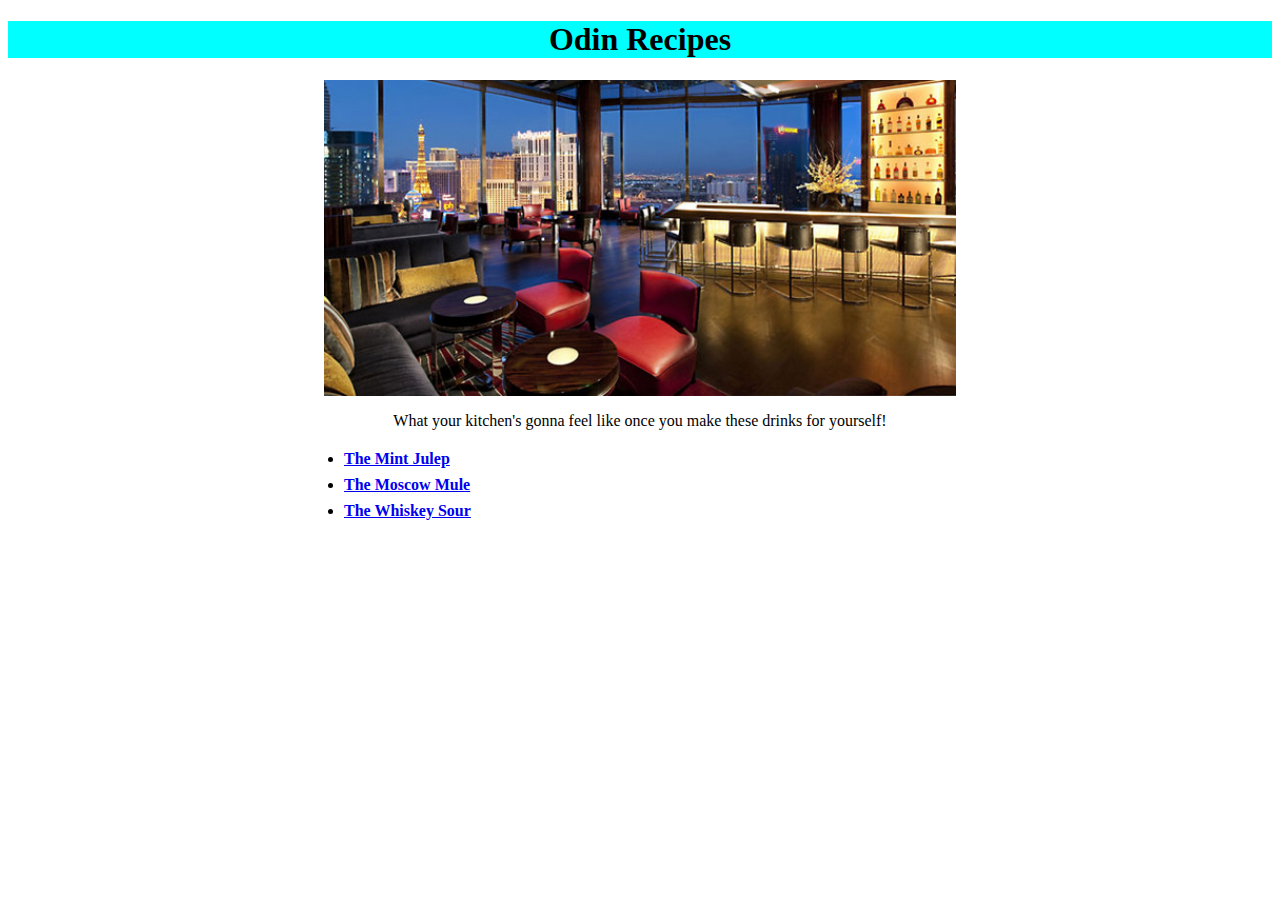
<file: index.html>
<!DOCTYPE html>
<html lang="en">
<head>
    <meta charset="UTF-8">
    <meta name="viewport" content="width=device-width, initial-scale=1.0">
    <title>Odin Recipes</title>
    <link rel="stylesheet" href="index_styles.css">
</head>
<body>
    <h1>Odin Recipes</h1>
    <img class="centered" class="centered" src="./images/img_bar.jpg" alt="Imagination Bar">
    <p>What your kitchen's gonna feel like once you make these drinks for yourself!</p>
    <ul class="centered recipe-list">
        <li><a href="./recipes/mint-julep.html">The Mint Julep</a></li>
        <li><a href="./recipes/moscow-mule.html">The Moscow Mule</a></li>
        <li><a href="./recipes/whiskey-sour.html">The Whiskey Sour</a></li>
    </ul>
</body>
</html>
</file>
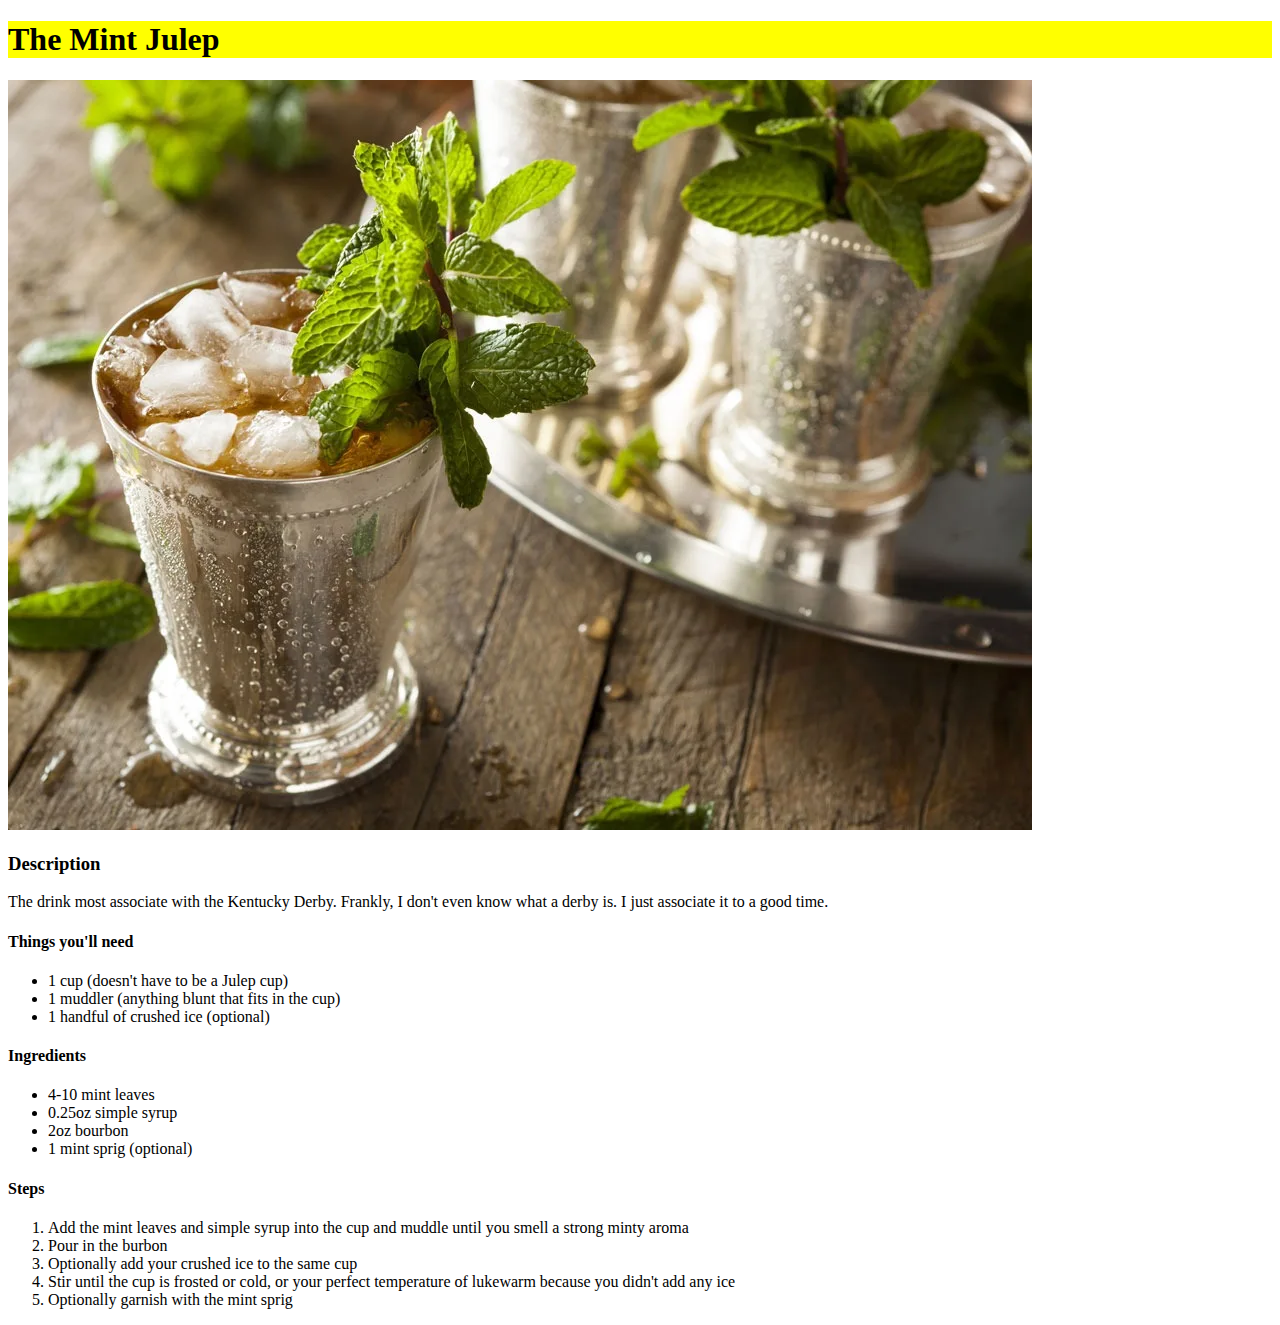
<file: recipes/mint-julep.html>
<!DOCTYPE html>
<html lang="en">
<head>
    <meta charset="UTF-8">
    <meta name="viewport" content="width=device-width, initial-scale=1.0">
    <title>Odin Recipes</title>
    <link rel="stylesheet" href="../item_styles.css">
</head>
<body>
    <h1>The Mint Julep</h1>
    <img src="../images/img_mint_julep.webp" alt="Mint Julep">
    <h3>Description</h3>
    <p>The drink most associate with the Kentucky Derby. Frankly, I don't even know what a derby is. I just associate it to a good time.</p>
    <h4>Things you'll need</h4>
    <ul>
        <li>1 cup (doesn't have to be a Julep cup)</li>
        <li>1 muddler (anything blunt that fits in the cup)</li>
        <li>1 handful of crushed ice (optional)</li>
    </ul>
    <h4>Ingredients</h4>
    <ul>
        <li>4-10 mint leaves</li>
        <li>0.25oz simple syrup</li>
        <li>2oz bourbon</li>
        <li>1 mint sprig (optional)</li>
    </ul>
    <h4>Steps</h4>
    <ol>
        <li>Add the mint leaves and simple syrup into the cup and muddle until you smell a strong minty aroma</li>
        <li>Pour in the burbon</li>
        <li>Optionally add your crushed ice to the same cup</li>
        <li>Stir until the cup is frosted or cold, or your perfect temperature of lukewarm because you didn't add any ice</li>
        <li>Optionally garnish with the mint sprig</li>
    </ol>
</body>
</html>
</file>
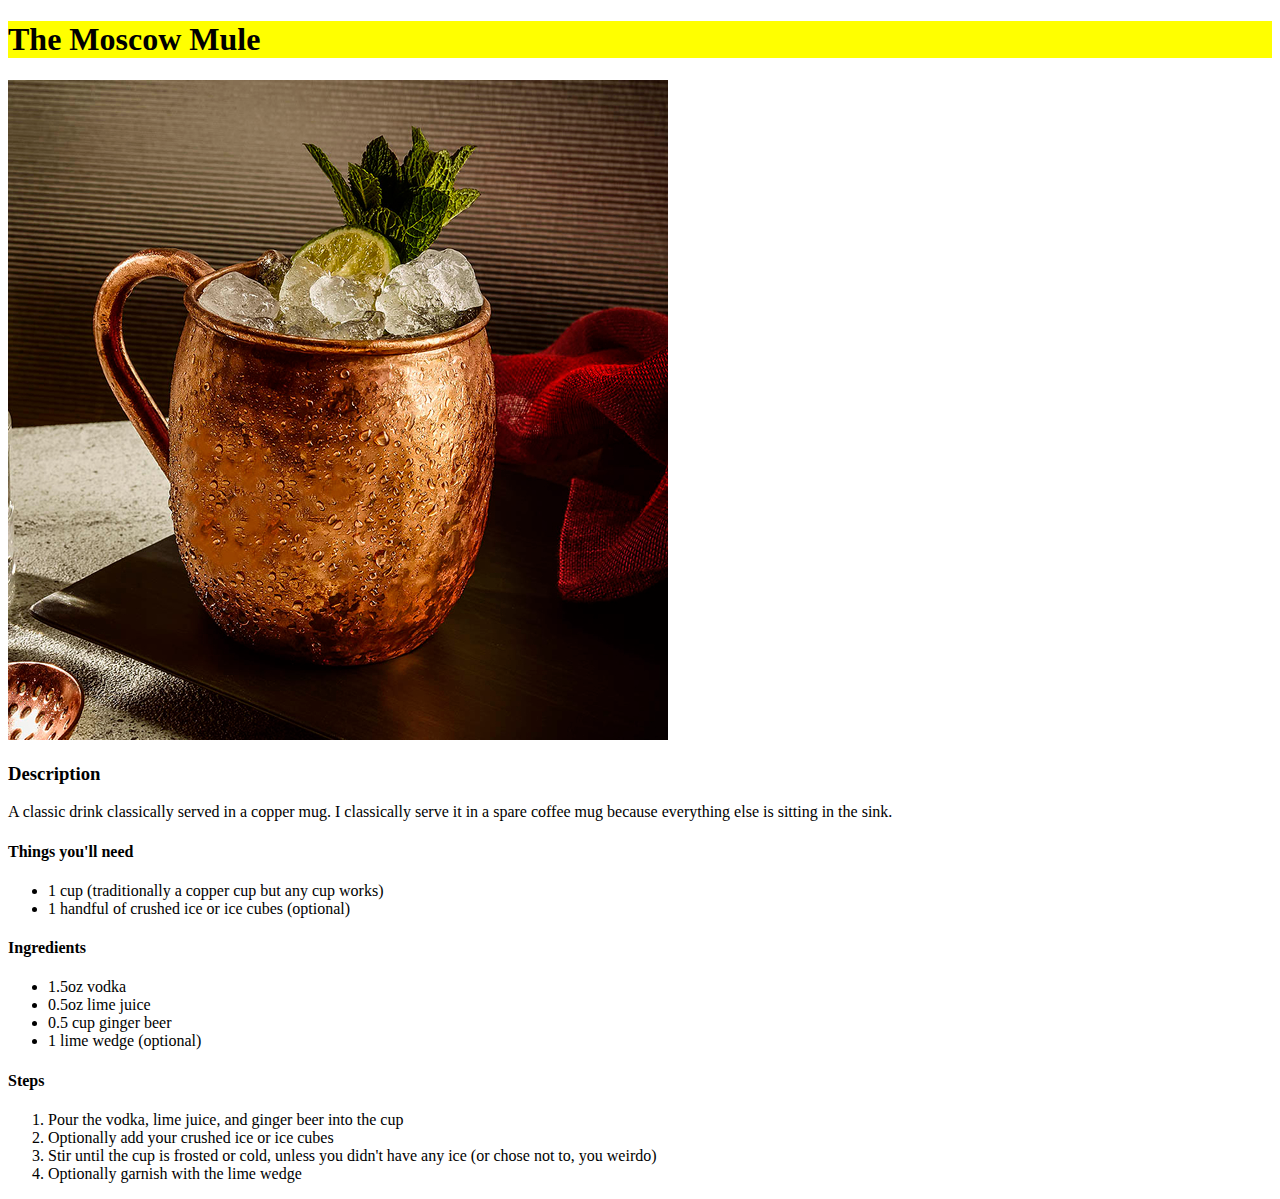
<file: recipes/moscow-mule.html>
<!DOCTYPE html>
<html lang="en">
<head>
    <meta charset="UTF-8">
    <meta name="viewport" content="width=device-width, initial-scale=1.0">
    <title>Odin Recipes</title>
    <link rel="stylesheet" href="../item_styles.css">
</head>
<body>
    <h1>The Moscow Mule</h1>
    <img src="../images/img_moscow_mule.jpg" alt="Moscow Mule">
    <h3>Description</h3>
    <p>A classic drink classically served in a copper mug. I classically serve it in a spare coffee mug because everything else is sitting in the sink.</p>
    <h4>Things you'll need</h4>
    <ul>
        <li>1 cup (traditionally a copper cup but any cup works)</li>
        <li>1 handful of crushed ice or ice cubes (optional)</li>
    </ul>
    <h4>Ingredients</h4>
    <ul>
        <li>1.5oz vodka</li>
        <li>0.5oz lime juice</li>
        <li>0.5 cup ginger beer</li>
        <li>1 lime wedge (optional)</li>
    </ul>
    <h4>Steps</h4>
    <ol>
        <li>Pour the vodka, lime juice, and ginger beer into the cup</li>
        <li>Optionally add your crushed ice or ice cubes</li>
        <li>Stir until the cup is frosted or cold, unless you didn't have any ice (or chose not to, you weirdo)</li>
        <li>Optionally garnish with the lime wedge</li>
    </ol>
</body>
</html>
</file>
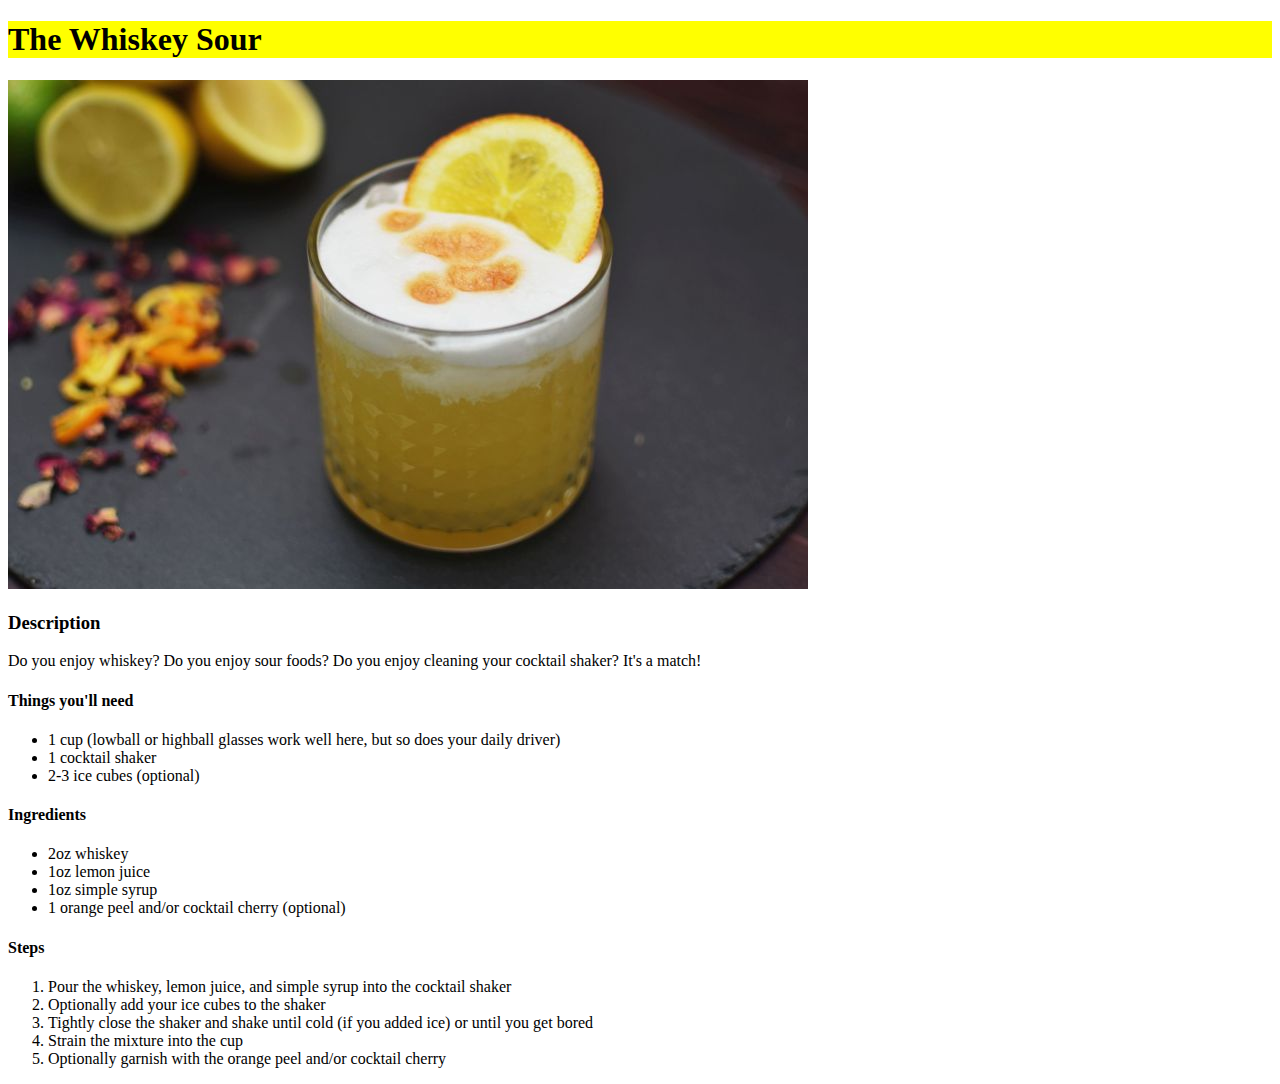
<file: recipes/whiskey-sour.html>
<!DOCTYPE html>
<html lang="en">
<head>
    <meta charset="UTF-8">
    <meta name="viewport" content="width=device-width, initial-scale=1.0">
    <title>Odin Recipes</title>
    <link rel="stylesheet" href="../item_styles.css">
</head>
<body>
    <h1>The Whiskey Sour</h1>
    <img src="../images/img_whiskey_sour.jpg" alt="Whiskey Sour">
    <h3>Description</h3>
    <p>Do you enjoy whiskey? Do you enjoy sour foods? Do you enjoy cleaning your cocktail shaker? It's a match!</p>
    <h4>Things you'll need</h4>
    <ul>
        <li>1 cup (lowball or highball glasses work well here, but so does your daily driver)</li>
        <li>1 cocktail shaker</li>
        <li>2-3 ice cubes (optional)</li>
    </ul>
    <h4>Ingredients</h4>
    <ul>
        <li>2oz whiskey</li>
        <li>1oz lemon juice</li>
        <li>1oz simple syrup</li>
        <li>1 orange peel and/or cocktail cherry (optional)</li>
    </ul>
    <h4>Steps</h4>
    <ol>
        <li>Pour the whiskey, lemon juice, and simple syrup into the cocktail shaker</li>
        <li>Optionally add your ice cubes to the shaker</li>
        <li>Tightly close the shaker and shake until cold (if you added ice) or until you get bored</li>
        <li>Strain the mixture into the cup</li>
        <li>Optionally garnish with the orange peel and/or cocktail cherry</li>
    </ol>
</body>
</html>
</file>
<file: index_styles.css>
h1 {
    background-color: aqua;
    text-align: center;
}

p {
    text-align: center;
}

.centered {
    display: block;
    margin-left: auto;
    margin-right: auto;
    width: 50%;
}

.recipe-list li {
    padding-top: 4px;
    padding-bottom: 4px;
    font-weight: bold;
}
</file>
<file: item_styles.css>
h1 {
    background-color: yellow;
}
</file>
